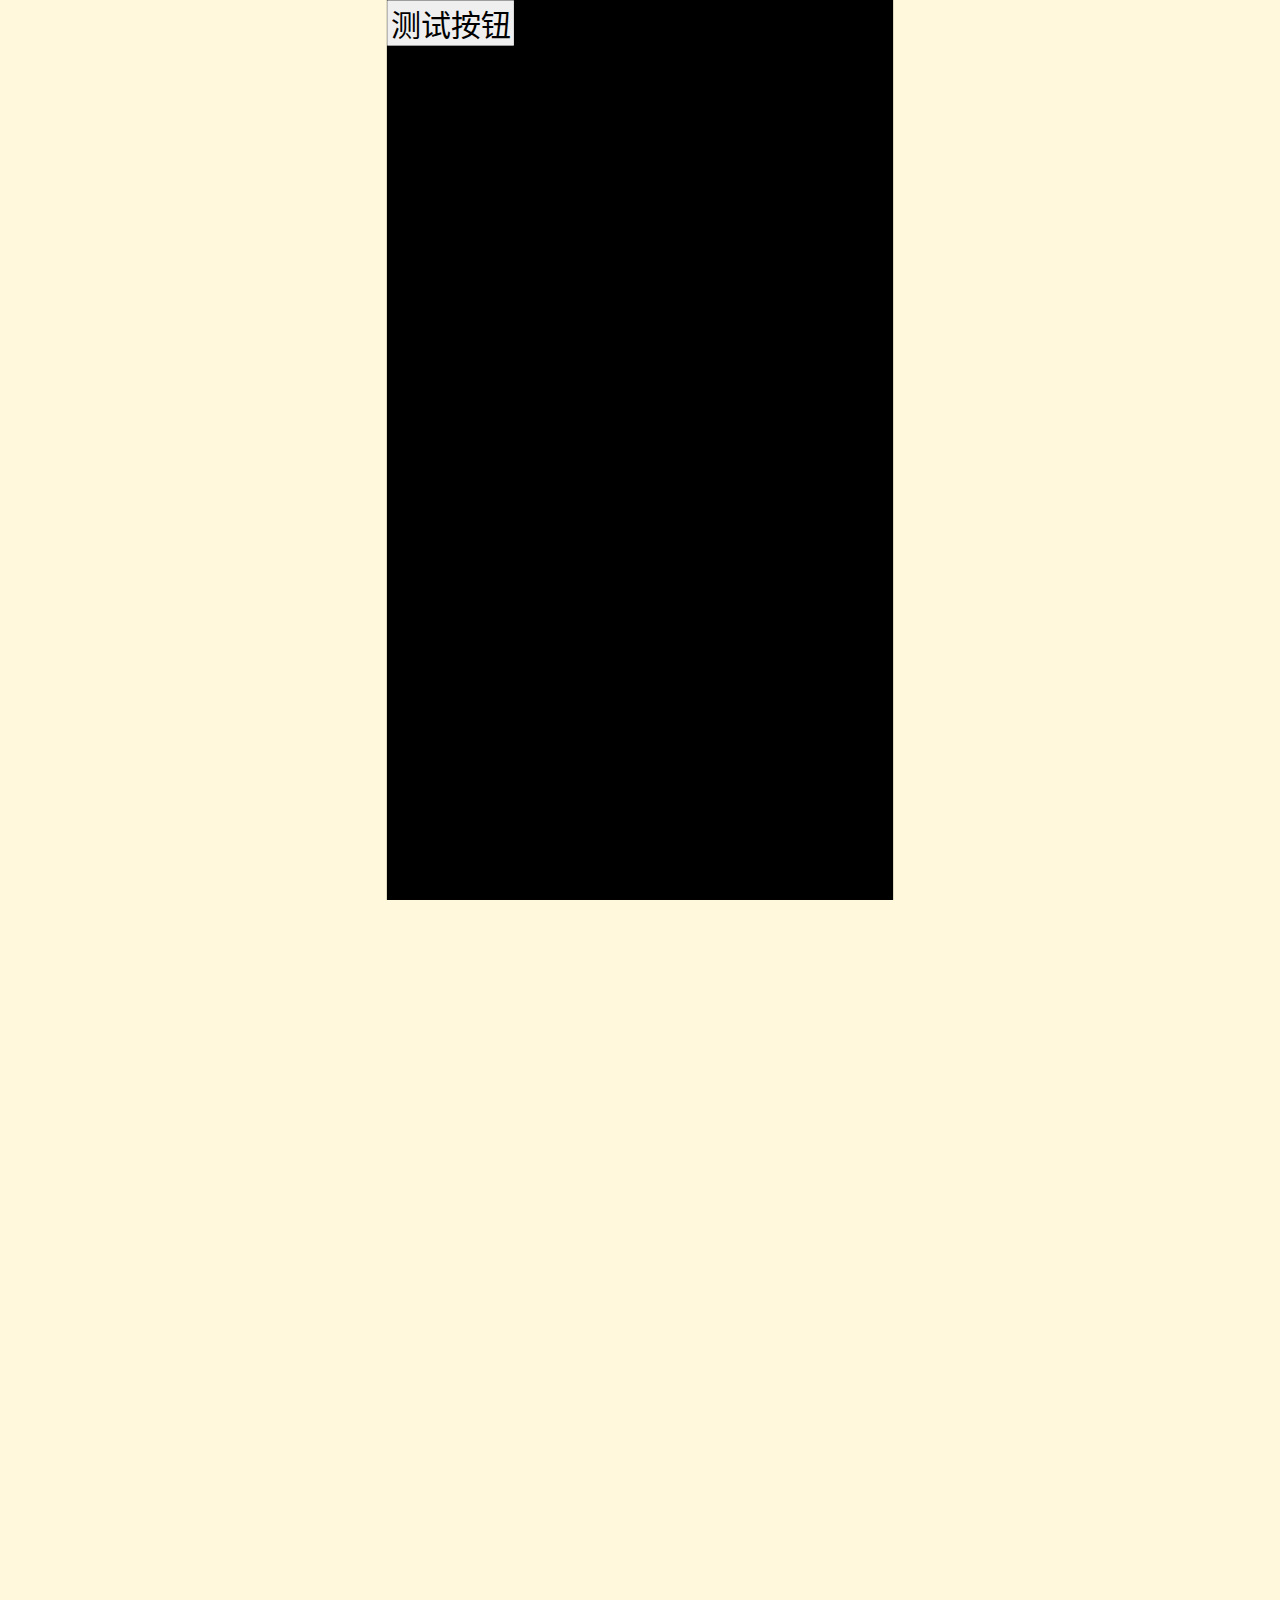
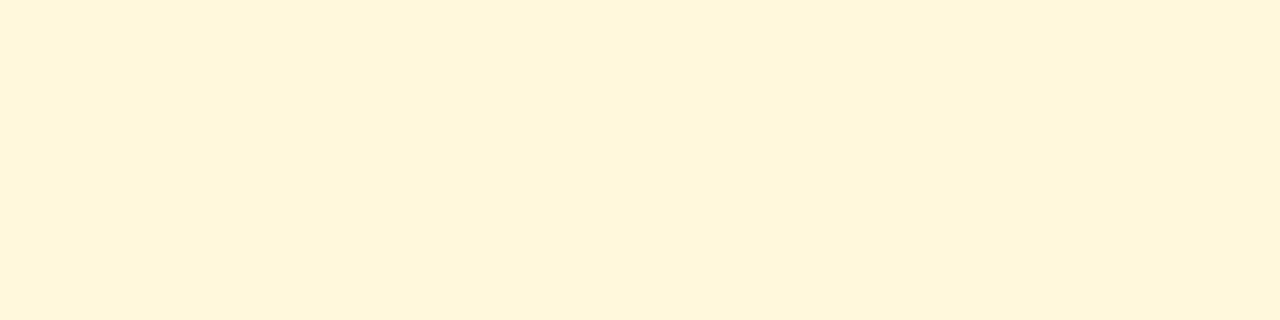
<file: index.html>
<!DOCTYPE html>
<html lang="zh-cn">

<head>

    <meta charset="UTF-8">
    <meta name="viewport" content="width=device-width, initial-scale=1, maximum-scale=1, user-scalable=no">

    <title>BWFZ-40th-Anni</title>

    <link rel="shortcut icon" type="image/x-icon" href="favicon.ico">
    <link type="text/css" rel="stylesheet" href="css/elements.css">
    <script src="js/Animation.js"></script>

    <style>
        html {
            height: 100%;
            font-family: "Josefin Sans", "sans-serif", "黑体";
            background-color: cornsilk;
            background-size: cover;
        }
    </style>

    <script>
        const log = console.log;
    </script>

</head>

<body>

    <script src="js/AutoResize.js"></script>

    <button id="do_test" type="button" style="position: fixed; z-index:1; font-size: 4em;">测试按钮</button>

    <div id="page1" class="page1">
        <div id="bubble_english" class="bubble" style="left: -500px;">
            <img src="img/talk.png" width="500" alt="bubble">
            <h1 style="font-size: 6em; position: absolute; top: 0">~(TEST)</h1>
        </div>
        <div id="bubble_german" class="bubble" style="left: 1080px; top: 350px;">
            <img src="img/talk.png" width="400" height="200" alt="bubble">
            <h1 style="font-size: 6em; position: absolute; top: 0">~(德语)</h1>
        </div>
        <div id="bubble_japan" class="bubble" style="left: -600px; top: 650px;">
            <img src="img/talk.png" width="600" height="500" alt="bubble">
            <h1 style="font-size: 6em; position: absolute; top: 0">~(日语)</h1>
        </div>
        <div id="bubble_span" class="bubble" style="left: 1080px; top: 900px;">
            <img src="img/talk.png" width="480" alt="bubble">
            <h1 style="font-size: 6em; position: absolute; top: 0">~(西语)</h1>
        </div>
        <div id="bubble_russia" class="bubble" style="left: -600px; top: 650px;">
            <img src="img/talk.png" width="600" height="400" alt="bubble">
            <h1 style="font-size: 6em; position: absolute; top: 0">~(俄语)</h1>
        </div>
        <div id="bubble_china" class="bubble" style="left: 200px; top: 1920px;">
            <img src="img/talk.png" width="700" height="300" alt="bubble">
            <h1 style="font-size: 5em; color: coral; position: absolute; top: 0">中文<br />~生日快乐~</h1>
        </div>
    </div>

    <script src="/js/Main.js"></script>

</body>
</file>
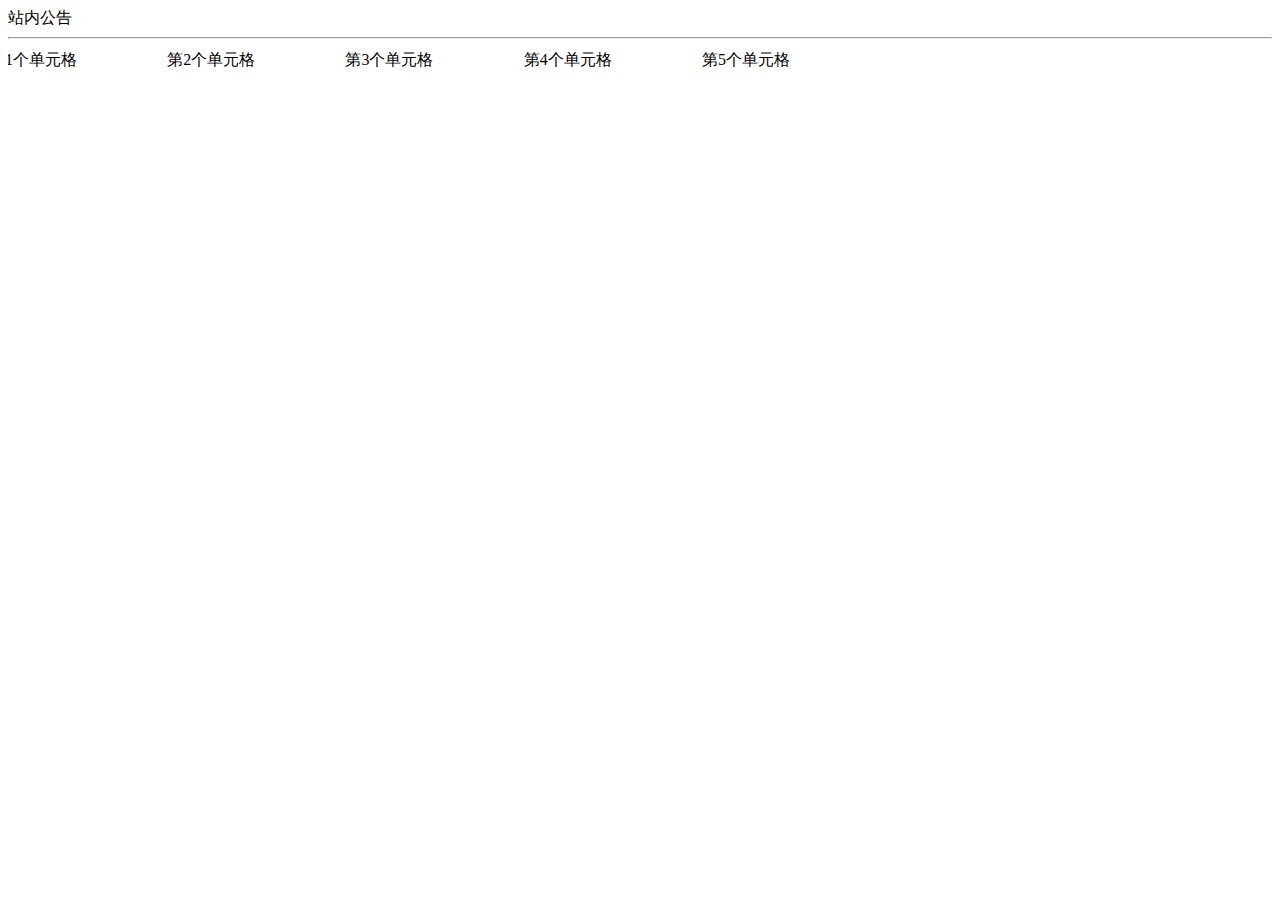
<file: test.html>
<!DOCTYPE html>
<html>
<head>
    <title>横向无缝滚动</title>
    <meta http-equiv="Content-Type" content="text/html; charset=UTF-8">
</head>
<body>
    <div>站内公告</div>
    <hr/>
    <div id="demo" style="overflow: hidden; width: 860px; align: center">
        <table cellspacing="0" cellpadding="0" align="center" border="0">
            <tbody>
                <tr>
                    <td id="marquePic1" valign="top">
                        <table width="1800px">
                            <tr>
                                <td>第1个单元格</td>
                                <td>第2个单元格</td>
                                <td>第3个单元格</td>
                                <td>第4个单元格</td>
                                <td>第5个单元格</td>
                                <td>第6个单元格</td>
                                <td>第7个单元格</td>
                                <td>第8个单元格</td>
                                <td>第9个单元格</td>
                                <td>第10个单元格</td>
                            </tr>
                        </table>
                    </td>
                    <td id="marquePic2" valign="top">
                    </td>
                </tr>
            </tbody>
        </table>
    </div>
</body>
</html>
<script type="text/javascript">
    //横向滚动 需要设置div的宽度
    var speed=30
    marquePic2.innerHTML=marquePic1.innerHTML
    function Marquee(){
        if(demo.scrollLeft>=marquePic1.scrollWidth){
            demo.scrollLeft=0
        }else{
            demo.scrollLeft++
        }
    }
    var MyMar=setInterval(Marquee,speed)
    demo.onmouseover=function() {clearInterval(MyMar)}
    demo.onmouseout=function() {MyMar=setInterval(Marquee,speed)}
</script>
</file>
<file: css/elements.css>
.page1 {
    height: 100%;
    width: 100%;
    background-color: black;
    overflow: hidden;
    position: absolute;
    display: block;
}

.bubble {
    opacity: 0;
    position: absolute;
    display: block;
    filter: drop-shadow(0px 0px 20px rgba(0, 0, 0, 0.8));
}

.centerZoom , .bubble { /* bubble '继承' centerZoom */
    transform-origin: center;
}
</file>
